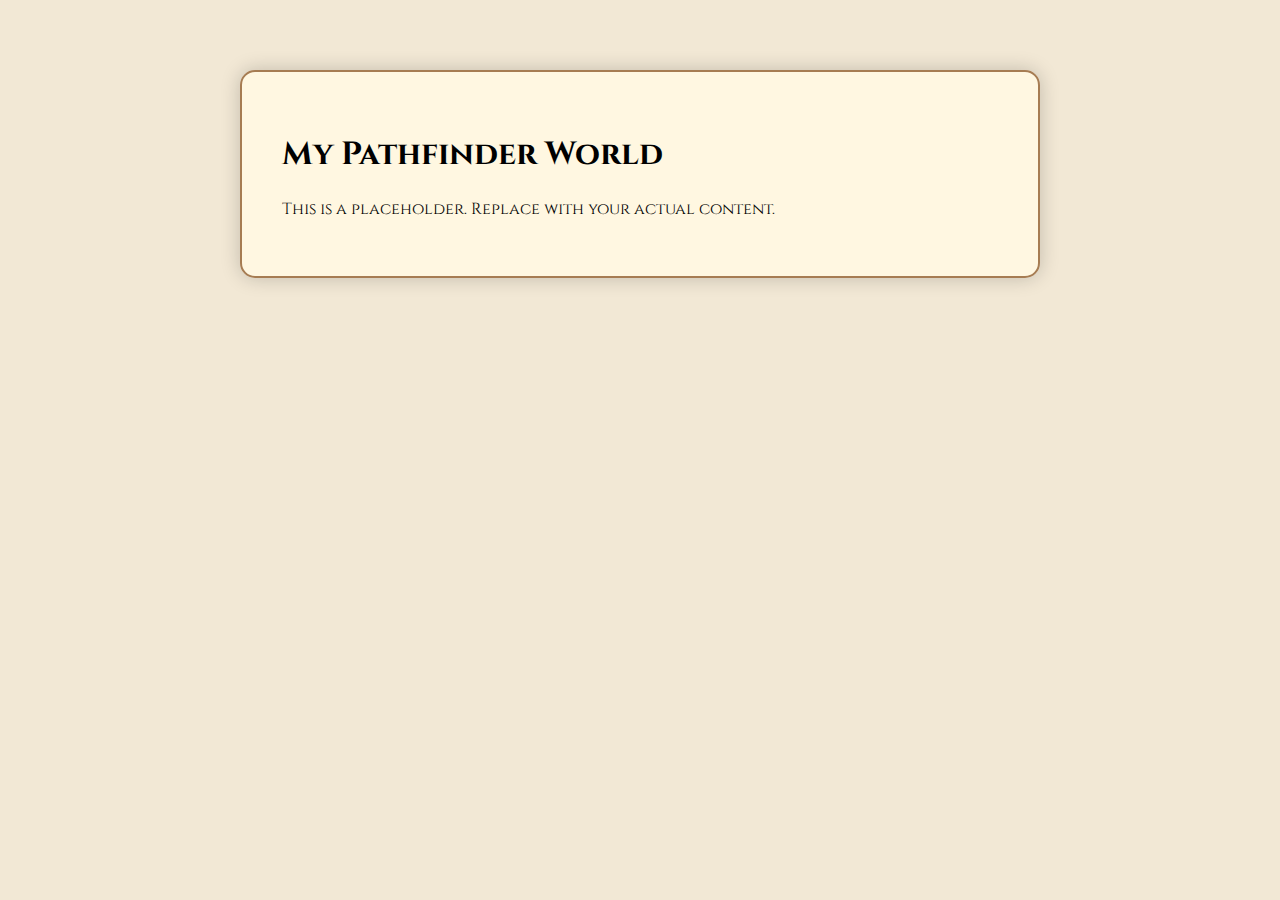
<file: index.html>
<!DOCTYPE html>
<html lang="en">
<head>
    <meta charset="UTF-8">
    <title>My Pathfinder World</title>
    <link rel="stylesheet" href="./static/style.css">
    <link href="https://fonts.googleapis.com/css?family=Cinzel:400,700&display=swap" rel="stylesheet">
</head>
<body>
    <div class="container">
        <div class="scroll">
            <!-- Content will be added here -->
            <h1>My Pathfinder World</h1>
            <p>This is a placeholder. Replace with your actual content.</p>
        </div>
    </div>
</body>
</html>
</file>
<file: static/style.css>
/* Apply a parchment background to the body */
body {
    margin: 0;
    padding: 0;
    font-family: 'Cinzel', serif;
    background: #f2e8d5 url('https://www.transparenttextures.com/patterns/old-mathematics.png') repeat;
}

/* Main container to center content */
.container {
    max-width: 800px;
    margin: 50px auto;
    padding: 20px;
}

/* Scroll-like content area */
.scroll {
    padding: 40px;
    background-color: rgba(255, 248, 225, 0.95);
    border: 2px solid #a67c52;
    border-radius: 15px;
    box-shadow: 0 0 20px rgba(0, 0, 0, 0.2);
    /* Optional: Use a subtle parchment texture as background if desired */
    background-image: url('https://www.transparenttextures.com/patterns/paper-fibers.png');
    background-repeat: repeat;
    background-size: auto;
}
</file>
